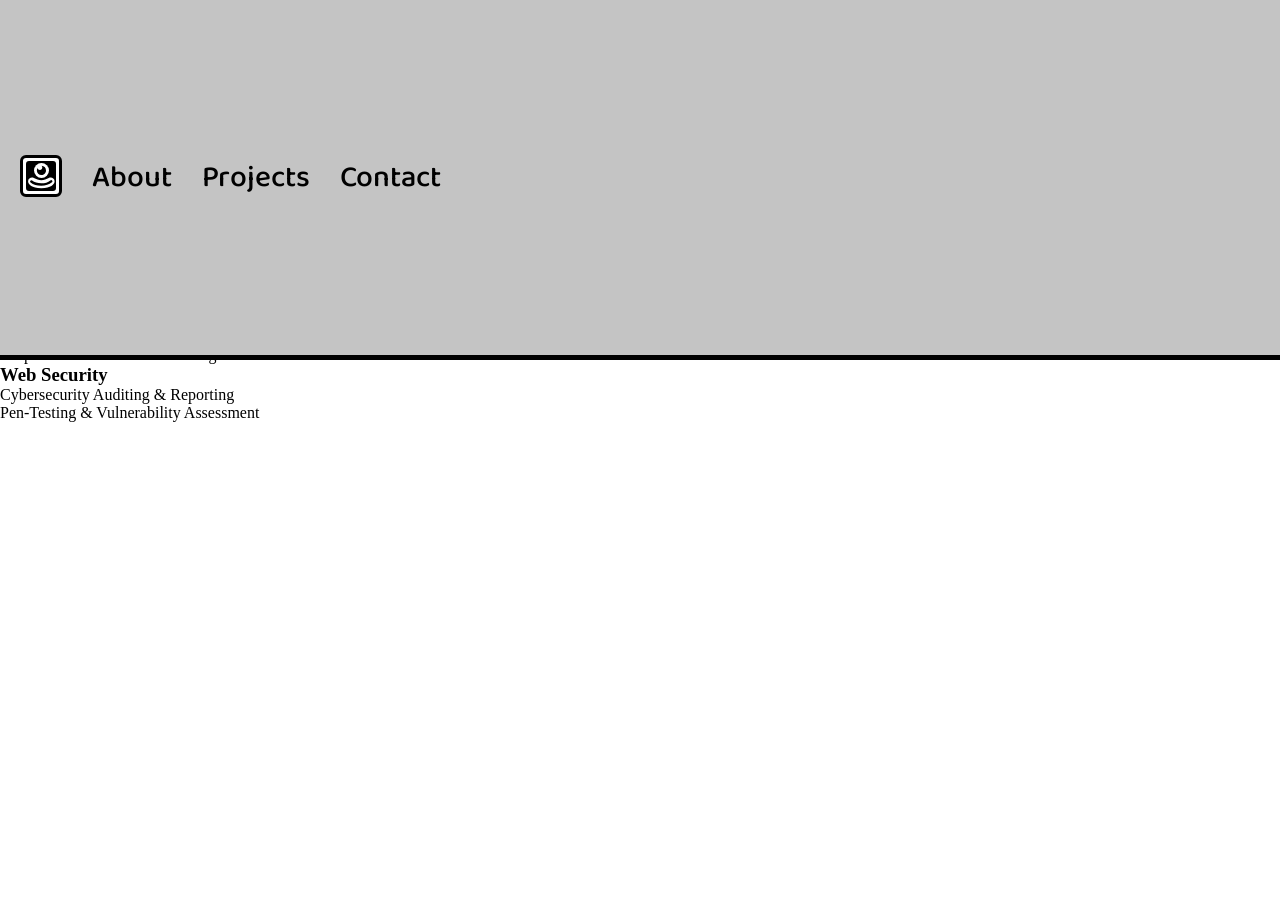
<file: fgr.html>
<!DOCTYPE html>
<html lang="en">
<head>
    <meta charset="UTF-8">
    <meta name="viewport" content="width=device-width, initial-scale=1.0">
    <title>Document</title>
    <link rel="stylesheet" href="style.css">
</head>
<body>
    <nav>
            
            <div class="nav-links">
                <div class="logo"><img src="asset/logo.svg" alt="logo"></div>
                <a href="#about">About</a>
                <a href="#projects">Projects</a>
                <a href="#contact">Contact</a>
            </div>
    </nav>

    <section id="home"></section>
    
</body>
</html>


 <section id="About">
    <div class="aboutme">
      <p1>Get To Know More</p1>
      <p2>About Me</p2>
    </div>
    <div class="parent-content">
      <div class="experience-content">
        <div class="experience-box">
          <div class="box">
            <h3>Experience</h3>
            <p>2 + years</p>
            <p>Frontend Development</p>
          </div>
          <div class="box">
            <h3>Education</h3>
            <p>B.Sc Computer Science</p>
            <p>Godfrey Okoye University</p>
          </div>
        </div>
        <p>
          I’m Jesse™, a frontend developer and cybersecurity enthusiast with a
          passion for building secure, user-friendly digital experiences. My
          work blends creativity and precision—whether I’m designing clean
          interfaces in Figma, writing responsive code in React, or running
          audits to uncover and fix vulnerabilities. Currently, I’m building
          Pentraq, a security auditing platform that helps businesses identify
          and fix weaknesses in their websites. I enjoy solving tough
          problems, learning new technologies, and pushing projects from idea
          to execution. When I’m not coding or testing systems, I dive into
          design challenges, explore emerging tech, and continuously sharpen
          my skills in ethical hacking and web security. My goal is simple:
          create digital products that don’t just look good, but are also
          safe, fast, and reliable.
        </p>
      </div>
    </div>
  </section>
  <section id="Experience">
    <div class="aboutme">
      <p1>Explore My</p1>
      <p2>Experience</p2>
    </div>
    <div class="parent-content">
      <div class="experience-content">
        <div class="experience-box">
          <div class="box">
            <h3>Frontend</h3>
            <p>HTML, CSS, JavaScript, React</p>
            <p>Version Control & Collaboration</p>
          </div>
          <div class="box">
            <h3>UI/UX Design</h3>
            <p>Figma, wireframing, prototyping</p>
            <p>Responsive & Mobile-First Design</p>
          </div>
          <div class="box">
            <h3>Web Security</h3>
            <p>Cybersecurity Auditing & Reporting</p>
            <p>Pen-Testing & Vulnerability Assessment</p>

          </div>
        </div>
      </div>
  </section>
</file>
<file: style.css>
@import url('https://fonts.googleapis.com/css2?family=Baloo+Thambi+2:wght@400..800&display=swap');
* {
  margin: 0;
  padding: 0;
  box-sizing: border-box;
}
html, body, .site-container {
  cursor: url('https://cdn.prod.website-files.com/5e87e737ee7085b9ba02c101/5e8a415aacdbb524713eb277_cursor.png'), auto;
  cursor: -webkit-image-set(
    url('https://cdn.prod.website-files.com/5e87e737ee7085b9ba02c101/5e8a415aacdbb524713eb277_cursor.png') 1x,
    url('https://cdn.prod.website-files.com/5e87e737ee7085b9ba02c101/5e8a415acce5fbb114b18c35_cursor%402x.png') 2x
  ), auto;
}
a, .dropdown-toggle, .button {
  cursor: url('https://cdn.prod.website-files.com/5e87e737ee7085b9ba02c101/5e8a4a6206f67059bcd497ce_cursor-pointer.png'), auto;
  cursor: -webkit-image-set(
    url('https://cdn.prod.website-files.com/5e87e737ee7085b9ba02c101/5e8a4a6206f67059bcd497ce_cursor-pointer.png') 1x,
    url('https://cdn.prod.website-files.com/5e87e737ee7085b9ba02c101/5e8a4a62ab1cf8419ea62647_cursor-pointer%402x.png') 2x
  ), auto;
}


nav{
    position: fixed;
    top: 0;
    left: 0;
    width: 100%;
    height: 40vh;
    z-index: 1000; /* Ensure it is on top of other elements */
    background-color: #c4c4c4;
    border-bottom: 5px solid #000;
    padding: 0px 0px 0px 20px;
    display: flex;
    align-items: center;
}
.nav-links{
    display: flex;
    align-items: center;
    gap: 30px;

    a{
        text-decoration: none;
        color: black;
        font-size: 30px;
        font-family: "Baloo Thambi 2", system-ui;
        font-weight: 500;
    }
}













/* Menu Hover Effect (Crucial for the Mac OS feel) */
.nav-link:hover,
.logo:hover {
    background: #000000;
    color: #ffffff;
    cursor: default; /* Keep the cursor standard for menu items */
}

#home{
    border: solid black;
    
}
</file>
